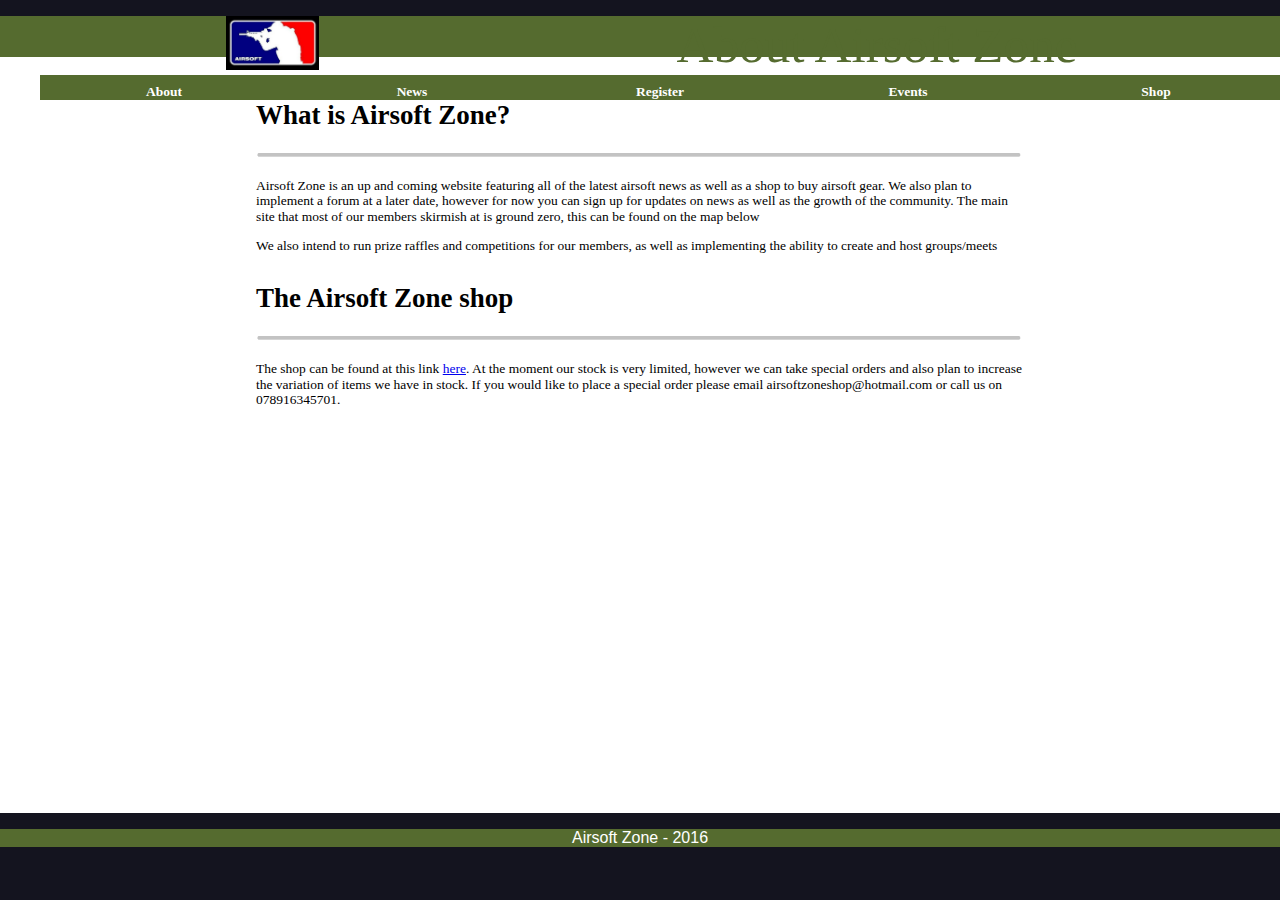
<file: Sprint1_Website/index.html>
<!DOCTYPE html>
<html xmlns="http://www.w3.org/1999/xhtml">

<head>
<meta charset="utf-8"/>
<title> Airsoft Zone - About </title>
<link rel="stylesheet" href="css/normalise.css" type="text/CSS"/>
<link rel="stylesheet" href="css/main.css" type="text/CSS" />
<!-- Closes head -->
</head>

<body>
<div id="wrapper">
	<div id="header">
		<ul>
			<li><img src="img/mainLogo.jpg" alt=""/></li>
			<li><p> About Airsoft Zone </p></li>
		</ul>
	<!-- Closes header -->
	</div>
	<div id="navigation">
		<ul>
			<li><a href="index.html">About</a></li>			
			<li><a href="news.html">News</a></li>
			<li><a href="register.html">Register</a></li>
			<li><a href="activities.html">Events</a></li>
			<li><a href="shop.html">Shop</a></li>
		</ul>
	<!-- Closes navigation -->
	</div>
	
	<div id="content">
		<div id="sidebarLeft">
		</div>
		
		<div id="sidebarRight">
		</div>
		
		<div id="main">
		
			<h1> What is Airsoft Zone? </h1>
			<div class="line">
				<img src="img/GreyLine.png" alt=""/>
			<!-- Closes line -->
			</div>
		
			<p> Airsoft Zone is an up and coming website featuring all of the latest airsoft news
			as well as a shop to buy airsoft gear. We also plan to implement a forum at a later date,
			however for now you can sign up for updates on news as well as the growth of the community.
			The main site that most of our members skirmish at is ground zero, this can be found on the
			map below </p>
		
			<p> We also intend to run prize raffles and competitions for our members, as well as implementing
				the ability to create and host groups/meets </p>
		
			<h1>The Airsoft Zone shop</h1>
			<div class="line">
				<img src="img/GreyLine.png" alt=""/>
			<!--Closes line -->
			</div>
		
			<p>The shop can be found at this link
			<a href="shop.html">here</a>. 
			At the moment our stock is very limited, however we can take special orders and also plan to increase
			the variation of items we have in stock. If you would like to place a special order please email 
			airsoftzoneshop@hotmail.com or call us on 078916345701.</p>
		
			<div id="map">
				<iframe width="800" height="350" style="border:0" src="https://www.google.com/maps/embed/v1/place?q=place_id:ChIJQcyKTXKXc0gR0P3jGUx2zYg&key=AIzaSyAorAHbdI17SrClYOvDhTdFUcgRC1q2Aa0" 
				allowfullscreen></iframe>
			<!-- Closes map -->
			</div>
			
		<!-- Closes main -->
		</div>
	
	<!-- Closes content -->
	</div>
	
	<div id="footer">
		<p>Airsoft Zone - 2016</p>
	<!-- Closes footer -->
	</div>

<!-- Closes wrapper -->
</div>
</body>
</file>
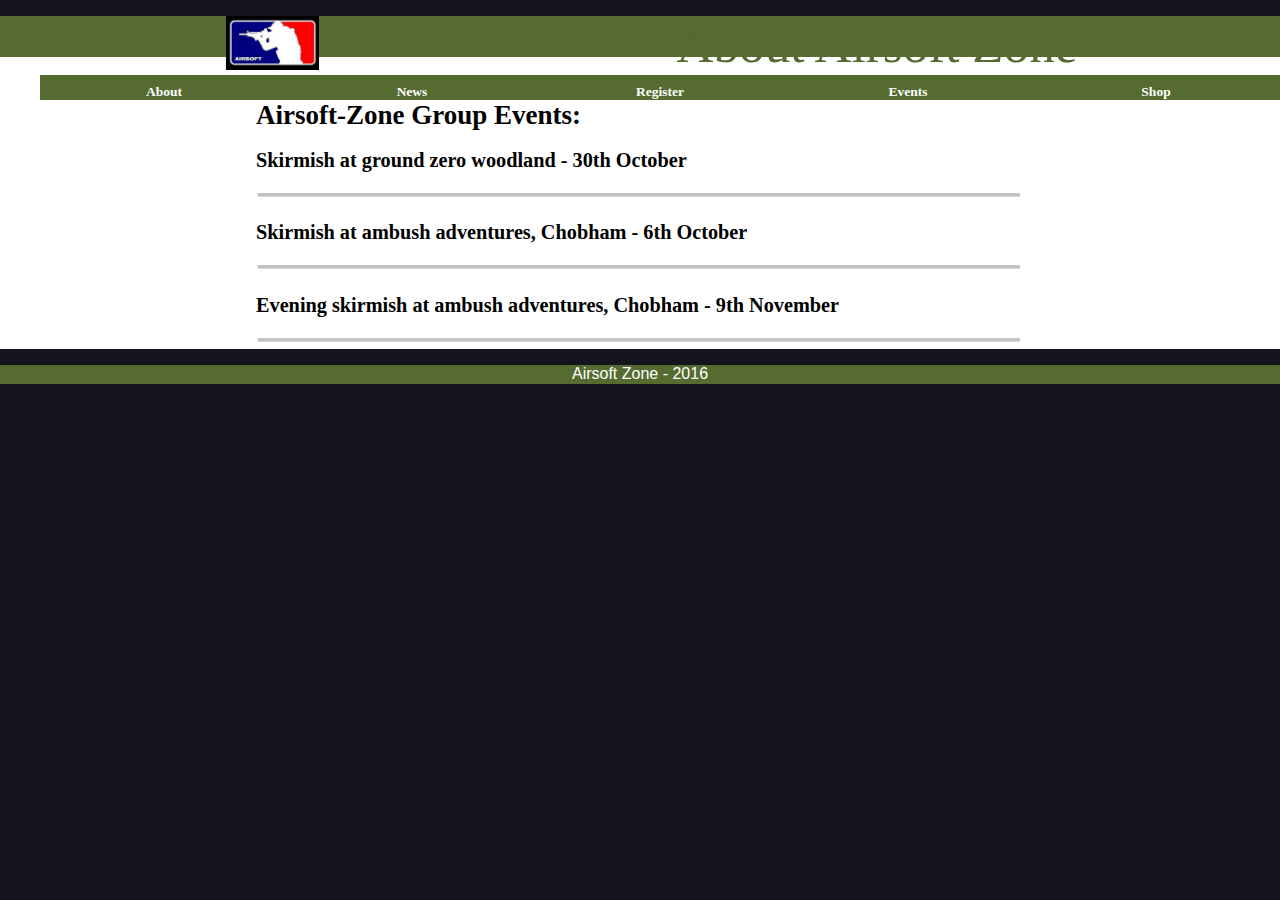
<file: Sprint1_Website/activities.html>
<!DOCTYPE html>
<html xmlns="http://www.w3.org/1999/xhtml">

<head>
<meta charset="utf-8"/>
<title> Airsoft Zone - About </title>
<link rel="stylesheet" href="css/normalise.css" type="text/CSS"/>
<link rel="stylesheet" href="css/main.css" type="text/CSS" />
<!-- Closes head -->
</head>

<body>
<div id="wrapper">
	<div id="header">
		<ul>
			<li><img src="img/mainLogo.jpg" alt=""/></li>
			<li><p> About Airsoft Zone </p></li>
		</ul>
	<!-- Closes header -->
	</div>
	<div id="navigation">
		<ul>
			<li><a href="index.html">About</a></li>			
			<li><a href="news.html">News</a></li>
			<li><a href="register.html">Register</a></li>
			<li><a href="activities.html">Events</a></li>
			<li><a href="shop.html">Shop</a></li>
		</ul>
	<!-- Closes navigation -->
	</div>
	
	<div id="content">
		<div id="sidebarLeft">
		</div>
		
		<div id="sidebarRight">
		</div>
		
		<div id="main">
		
			<h1> Airsoft-Zone Group Events: </h1>
			
			<h2> Skirmish at ground zero woodland - 30th October </h2>
			<div class="line">
				<img src="img/GreyLine.png" alt=""/>
			<!-- Closes line -->
			</div>
		
			<h2> Skirmish at ambush adventures, Chobham - 6th October</h2>
			<div class="line">
				<img src="img/GreyLine.png" alt=""/>
			<!-- Closes line -->
			</div>

			<h2> Evening skirmish at ambush adventures, Chobham - 9th November </h2>
			<div class="line">
				<img src="img/GreyLine.png" alt=""/>
			<!-- Closes line -->
			</div>
			
		<!-- Closes main -->
		</div>
	
	<!-- Closes content -->
	</div>
	
	<div id="footer">
		<p>Airsoft Zone - 2016</p>
	<!-- Closes footer -->
	</div>

<!-- Closes wrapper -->
</div>
</body>
</file>
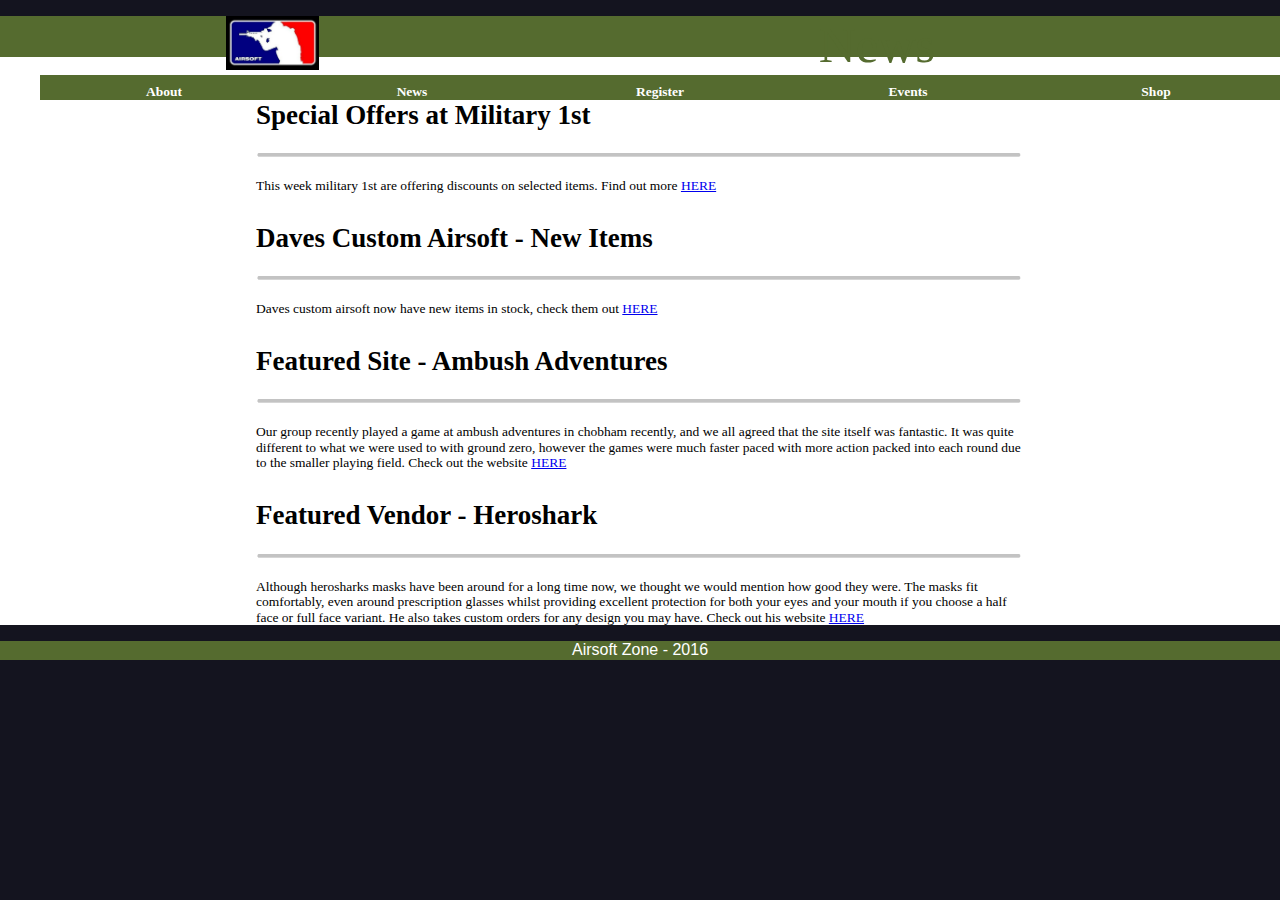
<file: Sprint1_Website/news.html>
<!DOCTYPE html>
<html xmlns="http://www.w3.org/1999/xhtml">

<head>
<meta charset="utf-8"/>
<title> Airsoft Zone - News </title>
<link rel="stylesheet" href="css/normalise.css" type="text/CSS"/>
<link rel="stylesheet" href="css/main.css" type="text/CSS" />
<!-- Closes head -->
</head>

<body>
<div id="wrapper">
	<div id="header">
		<ul>
			<li><img src="img/mainLogo.jpg" alt=""/></li>
			<li><p> News </p></li>
		</ul>
	<!-- Closes header -->
	</div>
	<div id="navigation">
		<ul>
			<li><a href="index.html">About</a></li>			
			<li><a href="news.html">News</a></li>
			<li><a href="register.html">Register</a></li>
			<li><a href="activities.html">Events</a></li>
			<li><a href="shop.html">Shop</a></li>
		</ul>
	<!-- Closes navigation -->
	</div>
	
	<div id="content">
		<div id="sidebarLeft">
		</div>
		
		<div id="sidebarRight">
		</div>
	
		<div id="main">
		
			<h1> Special Offers at Military 1st </h1>
			<div class="line">
				<img src="img/GreyLine.png" alt=""/>
			<!-- Closes line -->
			</div>
		
			<p> This week military 1st are offering discounts on selected items. Find out more
				<a href="http://bit.ly/Military1stSale">HERE</a></p>
		
			<h1> Daves Custom Airsoft - New Items </h1>
			<div class="line">
				<img src="img/GreyLine.png" alt=""/>
			<!-- Closes line -->
			</div>
		
			<p> Daves custom airsoft now have new items in stock, check them out <a href="http://www.davescustomairsoft.co.uk/new">HERE</a></p>

			<h1> Featured Site - Ambush Adventures </h1>
			<div class="line">
				<img src="img/GreyLine.png" alt=""/>
			<!-- Closes line -->
			</div>
			
			<p> Our group recently played a game at ambush adventures in chobham recently, and we all agreed
			that the site itself was fantastic. It was quite different to what we were used to with ground zero,
			however the games were much faster paced with more action packed into each round due to the smaller
			playing field. Check out the website
			<a href="http://www.ambushadventures.co.uk/">HERE</a></p>
			
			<h1> Featured Vendor - Heroshark </h1>
			<div class="line">
				<img src="img/GreyLine.png" alt=""/>
			<!-- Closes line -->
			</div>
			
			<p> Although herosharks masks have been around for a long time now, we thought we would mention how good they were.
			The masks fit comfortably, even around prescription glasses whilst providing excellent protection for both your eyes
			and your mouth if you choose a half face or full face variant. He also takes custom orders for any design you may have.
			Check out his website
			<a href="http://www.heroshark.co.uk/">HERE</a></p>
		
		<!-- Closes main -->
		</div>
	<!-- Closes content -->
	</div>
	
	<div id="footer">
		<p>Airsoft Zone - 2016</p>
	<!-- Closes footer -->
	</div>

<!-- Closes wrapper -->
</div>
</body>
</file>
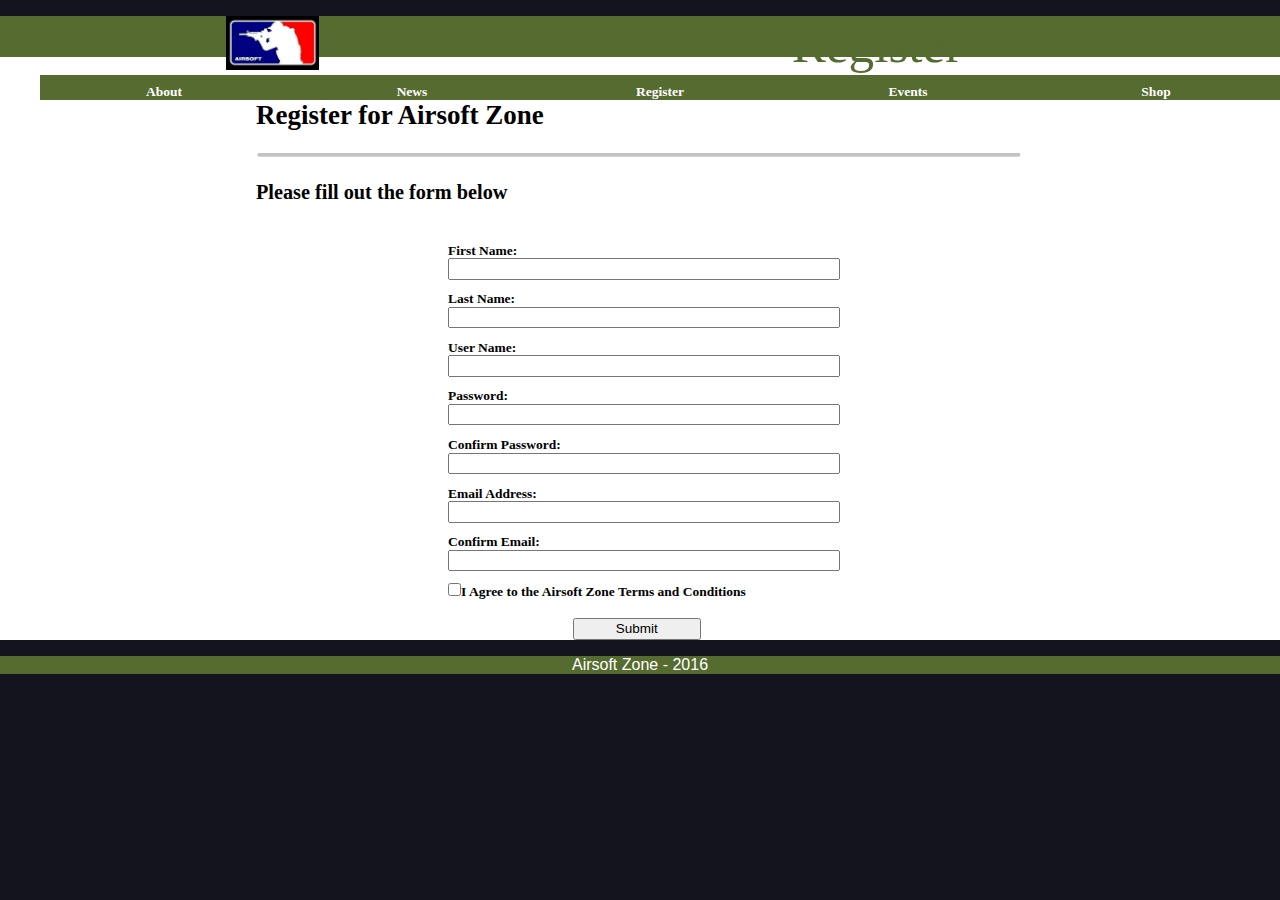
<file: Sprint1_Website/register.html>
<!DOCTYPE html>
<html xmlns="http://www.w3.org/1999/xhtml">

<head>
<meta charset="utf-8"/>
<title> Airsoft Zone - Register </title>
<link rel="stylesheet" href="css/normalise.css" type="text/CSS"/>
<link rel="stylesheet" href="css/main.css" type="text/CSS" />
<!-- Closes head -->
</head>

<body>
<div id="wrapper">

	<div id="header">
		<ul>
			<li><img src="img/mainLogo.jpg" alt=""/></li>
			<li><p> Register </p></li>
		</ul>
	<!-- Closes header -->
	</div>
	
	<div id="navigation">
		<ul>
			<li><a href="index.html">About</a></li>			
			<li><a href="news.html">News</a></li>
			<li><a href="register.html">Register</a></li>
			<li><a href="activities.html">Events</a></li>
			<li><a href="shop.html">Shop</a></li>
		</ul>
	<!-- Closes navigation -->
	</div>
	
	<div id="content">
		<div id="sidebarLeft">
		</div>
		
		<div id="sidebarRight">
		</div>
		
		<div id="main">
		
			<h1>Register for Airsoft Zone</h1>
			<div class="line">
				<img src="img/GreyLine.png" alt=""/>
			<!-- Closes line -->
			</div>
		
			<h2>Please fill out the form below </h2>
		
			<!-- Used to format the input fields inside the form -->
			<div id="form">
				<form name="booking" method="post">
					First Name: <input type="text" name="firstName">
					Last Name: <input type="text" name="lastName">
					User Name: <input type="text" name="userName">
					Password: <input type="text" name="passWord">
					Confirm Password: <input type="text" name="confPassWord">
					Email Address: <input type="text" name="email">
					Confirm Email: <input type="text" name="confirmEmail">
				</form>
				
				<!-- Seperate form as it needs to be checked after the other form has been submitted -->
				<form>
					<input type="checkbox" name="terms" id="agreement">I Agree to the Airsoft Zone Terms and Conditions<br>
				</form>
				
				<!-- This button will submit the form and call the confirmation function which will then look at the checkbox -->
				<button onclick="confirmation()">Submit</button>
		
				<!-- Opening a block of script -->
				<script type="text/javascript">
					function confirmation() {
						<!-- Declares and initialises the variable to store the boolean result of the tickbox -->
						var agreed = document.getElementById('agreement').checked;
						<!-- if statement to verify whether the value of "agreed" was true or false -->
						if(agreed==true) {
							<!-- Pop up saying the booking was succesful -->
							alert("Booking Succesful!");
						}
						
						<!-- If the box wasn't checked, a prompt will ask you to agree to the terms and condiitons -->
						else {
							alert("You must agree to the Terms and Conditions");
						}
					}
				<!-- Closing the block of script -->
				</script>
			
			<!-- Closes form -->
			</div>
		<!-- Closes main -->	
		</div>
	<!-- Closes content -->
	</div>
	
	<div id="footer">
		<p>Airsoft Zone - 2016</p>
	<!-- Closes footer -->
	</div>

<!-- Closes wrapper -->
</div>
</body>
</file>
<file: Sprint1_Website/css/main.css>
body {
	background-color:#14141f;
	/* Used to get rid of the slight border around the web page */
	margin:0px;
	padding:0px;
}

#header {
	width:100%px;
	height:10%;
	background-color:#14141f;
	float:top;
}

#header img {
	float: left;
	max-height:100%;
	max-width:100%;
	width:15%;
	padding-left:30%;
}

#header p {
	font-family:Verdana;
	font-size: 4vw;
	display:inline;
	color:#556B2F;
	padding-right: 30%;
}

#header ul {
	text-align: center;
	list-style-type:none;
}

#header li {
	float:left;
	text-align: center;
	width: 50%;
}

#navigation {
	width:100%;
	background-color:#556B2F;
	padding-bottom:3%;
	padding-top: 0.2%;
	text-align: center;
}

#navigation li {
	background-color:#556B2F;
	float:left;
	font-family: Verdana;
	font-weight: bold;
	font-size:1.5vh;
	padding-top: 0.75%;
	width: 20%;
}

#navigation ul {
	list-style-type:none;
	margin: 0;
}

#navigation a {
	text-decoration:none;
	color: white;
}

#content {
	width:100%;
	height:90%;
	float:center;
	background-color:white;
}

#sidebarLeft {
	float:left;
	width: 10%;
	height: 100%;
	margin: auto;
	background-color:#14141f;
}

#sidebarRight {
	float: Right;
	width: 10%;
	height: 100%;
	margin: auto;
	background-color: #14141f;
}

#main {
	float:center;
	width: 60%;
	margin: auto;
	padding-top: 0.5%;
	font-family:Verdana;
	font-size: 1.5vh;
}

#main h1 {
	font-size: 3vh;
	padding-top: 1.5%;
}

#main table {
	max-width: 80%;
	float:center;
	margin: auto;
}

#main td {
	border: 1px solid black;
	max-width: 100%;
}

#main td img {
	width: 250px;
}

#main td p {
	padding-left: 25%;	
	margin: auto;
	float: center;
}

#images img {
	max-height:100%;
	max-width:100%;
	width:25vw;
	padding-left: 5.5%;
	padding-top: 5%;
}

#map {
	padding-top: 5%;
	text-align: center;
	margin: auto;
}

.line img {
	max-height:100%;
	max-width:100%;
	width:100%;
}

#form {
	width: 50%;
	margin-left:25%;
	margin-top: 5%;
	font-weight: bold;
	font-family: verdana;
}

#form input[type="text"]{
	width: 100%;
	margin-bottom: 3%;
}

#form h3 {
	padding-top: 5%;
}

#form td {
	padding: 5%;
}

#form button {
	text-align: center;
	margin-left: 32.5%;
	width: 10vw;
	margin-top: 5%;
}

#footer {
	width:100%;
	height:4.5%;
	background-color:#556B2F;;
	text-align: center;
}

#footer a {
	text-decoration:none;
	color: white;
	font-family: Verdana;
}

#footer p {
	color:#fff	
}
</file>
<file: Sprint1_Website/css/normalise.css>
/*! normalize.css v5.0.0 | MIT License | github.com/necolas/normalize.css */

/**
 * 1. Change the default font family in all browsers (opinionated).
 * 2. Correct the line height in all browsers.
 * 3. Prevent adjustments of font size after orientation changes in
 *    IE on Windows Phone and in iOS.
 */

/* Document
   ========================================================================== */

html {
  font-family: sans-serif; /* 1 */
  line-height: 1.15; /* 2 */
  -ms-text-size-adjust: 100%; /* 3 */
  -webkit-text-size-adjust: 100%; /* 3 */
}

/* Sections
   ========================================================================== */

/**
 * Remove the margin in all browsers (opinionated).
 */

body {
  margin: 0;
}

/**
 * Add the correct display in IE 9-.
 */

article,
aside,
footer,
header,
nav,
section {
  display: block;
}

/**
 * Correct the font size and margin on `h1` elements within `section` and
 * `article` contexts in Chrome, Firefox, and Safari.
 */

h1 {
  font-size: 2em;
  margin: 0.67em 0;
}

/* Grouping content
   ========================================================================== */

/**
 * Add the correct display in IE 9-.
 * 1. Add the correct display in IE.
 */

figcaption,
figure,
main { /* 1 */
  display: block;
}

/**
 * Add the correct margin in IE 8.
 */

figure {
  margin: 1em 40px;
}

/**
 * 1. Add the correct box sizing in Firefox.
 * 2. Show the overflow in Edge and IE.
 */

hr {
  box-sizing: content-box; /* 1 */
  height: 0; /* 1 */
  overflow: visible; /* 2 */
}

/**
 * 1. Correct the inheritance and scaling of font size in all browsers.
 * 2. Correct the odd `em` font sizing in all browsers.
 */

pre {
  font-family: monospace, monospace; /* 1 */
  font-size: 1em; /* 2 */
}

/* Text-level semantics
   ========================================================================== */

/**
 * 1. Remove the gray background on active links in IE 10.
 * 2. Remove gaps in links underline in iOS 8+ and Safari 8+.
 */

a {
  background-color: transparent; /* 1 */
  -webkit-text-decoration-skip: objects; /* 2 */
}

/**
 * Remove the outline on focused links when they are also active or hovered
 * in all browsers (opinionated).
 */

a:active,
a:hover {
  outline-width: 0;
}

/**
 * 1. Remove the bottom border in Firefox 39-.
 * 2. Add the correct text decoration in Chrome, Edge, IE, Opera, and Safari.
 */

abbr[title] {
  border-bottom: none; /* 1 */
  text-decoration: underline; /* 2 */
  text-decoration: underline dotted; /* 2 */
}

/**
 * Prevent the duplicate application of `bolder` by the next rule in Safari 6.
 */

b,
strong {
  font-weight: inherit;
}

/**
 * Add the correct font weight in Chrome, Edge, and Safari.
 */

b,
strong {
  font-weight: bolder;
}

/**
 * 1. Correct the inheritance and scaling of font size in all browsers.
 * 2. Correct the odd `em` font sizing in all browsers.
 */

code,
kbd,
samp {
  font-family: monospace, monospace; /* 1 */
  font-size: 1em; /* 2 */
}

/**
 * Add the correct font style in Android 4.3-.
 */

dfn {
  font-style: italic;
}

/**
 * Add the correct background and color in IE 9-.
 */

mark {
  background-color: #ff0;
  color: #000;
}

/**
 * Add the correct font size in all browsers.
 */

small {
  font-size: 80%;
}

/**
 * Prevent `sub` and `sup` elements from affecting the line height in
 * all browsers.
 */

sub,
sup {
  font-size: 75%;
  line-height: 0;
  position: relative;
  vertical-align: baseline;
}

sub {
  bottom: -0.25em;
}

sup {
  top: -0.5em;
}

/* Embedded content
   ========================================================================== */

/**
 * Add the correct display in IE 9-.
 */

audio,
video {
  display: inline-block;
}

/**
 * Add the correct display in iOS 4-7.
 */

audio:not([controls]) {
  display: none;
  height: 0;
}

/**
 * Remove the border on images inside links in IE 10-.
 */

img {
  border-style: none;
}

/**
 * Hide the overflow in IE.
 */

svg:not(:root) {
  overflow: hidden;
}

/* Forms
   ========================================================================== */

/**
 * 1. Change the font styles in all browsers (opinionated).
 * 2. Remove the margin in Firefox and Safari.
 */

button,
input,
optgroup,
select,
textarea {
  font-family: sans-serif; /* 1 */
  font-size: 100%; /* 1 */
  line-height: 1.15; /* 1 */
  margin: 0; /* 2 */
}

/**
 * Show the overflow in IE.
 * 1. Show the overflow in Edge.
 */

button,
input { /* 1 */
  overflow: visible;
}

/**
 * Remove the inheritance of text transform in Edge, Firefox, and IE.
 * 1. Remove the inheritance of text transform in Firefox.
 */

button,
select { /* 1 */
  text-transform: none;
}

/**
 * 1. Prevent a WebKit bug where (2) destroys native `audio` and `video`
 *    controls in Android 4.
 * 2. Correct the inability to style clickable types in iOS and Safari.
 */

button,
html [type="button"], /* 1 */
[type="reset"],
[type="submit"] {
  -webkit-appearance: button; /* 2 */
}

/**
 * Remove the inner border and padding in Firefox.
 */

button::-moz-focus-inner,
[type="button"]::-moz-focus-inner,
[type="reset"]::-moz-focus-inner,
[type="submit"]::-moz-focus-inner {
  border-style: none;
  padding: 0;
}

/**
 * Restore the focus styles unset by the previous rule.
 */

button:-moz-focusring,
[type="button"]:-moz-focusring,
[type="reset"]:-moz-focusring,
[type="submit"]:-moz-focusring {
  outline: 1px dotted ButtonText;
}

/**
 * Change the border, margin, and padding in all browsers (opinionated).
 */

fieldset {
  border: 1px solid #c0c0c0;
  margin: 0 2px;
  padding: 0.35em 0.625em 0.75em;
}

/**
 * 1. Correct the text wrapping in Edge and IE.
 * 2. Correct the color inheritance from `fieldset` elements in IE.
 * 3. Remove the padding so developers are not caught out when they zero out
 *    `fieldset` elements in all browsers.
 */

legend {
  box-sizing: border-box; /* 1 */
  color: inherit; /* 2 */
  display: table; /* 1 */
  max-width: 100%; /* 1 */
  padding: 0; /* 3 */
  white-space: normal; /* 1 */
}

/**
 * 1. Add the correct display in IE 9-.
 * 2. Add the correct vertical alignment in Chrome, Firefox, and Opera.
 */

progress {
  display: inline-block; /* 1 */
  vertical-align: baseline; /* 2 */
}

/**
 * Remove the default vertical scrollbar in IE.
 */

textarea {
  overflow: auto;
}

/**
 * 1. Add the correct box sizing in IE 10-.
 * 2. Remove the padding in IE 10-.
 */

[type="checkbox"],
[type="radio"] {
  box-sizing: border-box; /* 1 */
  padding: 0; /* 2 */
}

/**
 * Correct the cursor style of increment and decrement buttons in Chrome.
 */

[type="number"]::-webkit-inner-spin-button,
[type="number"]::-webkit-outer-spin-button {
  height: auto;
}

/**
 * 1. Correct the odd appearance in Chrome and Safari.
 * 2. Correct the outline style in Safari.
 */

[type="search"] {
  -webkit-appearance: textfield; /* 1 */
  outline-offset: -2px; /* 2 */
}

/**
 * Remove the inner padding and cancel buttons in Chrome and Safari on macOS.
 */

[type="search"]::-webkit-search-cancel-button,
[type="search"]::-webkit-search-decoration {
  -webkit-appearance: none;
}

/**
 * 1. Correct the inability to style clickable types in iOS and Safari.
 * 2. Change font properties to `inherit` in Safari.
 */

::-webkit-file-upload-button {
  -webkit-appearance: button; /* 1 */
  font: inherit; /* 2 */
}

/* Interactive
   ========================================================================== */

/*
 * Add the correct display in IE 9-.
 * 1. Add the correct display in Edge, IE, and Firefox.
 */

details, /* 1 */
menu {
  display: block;
}

/*
 * Add the correct display in all browsers.
 */

summary {
  display: list-item;
}

/* Scripting
   ========================================================================== */

/**
 * Add the correct display in IE 9-.
 */

canvas {
  display: inline-block;
}

/**
 * Add the correct display in IE.
 */

template {
  display: none;
}

/* Hidden
   ========================================================================== */

/**
 * Add the correct display in IE 10-.
 */

[hidden] {
  display: none;
}
</file>
